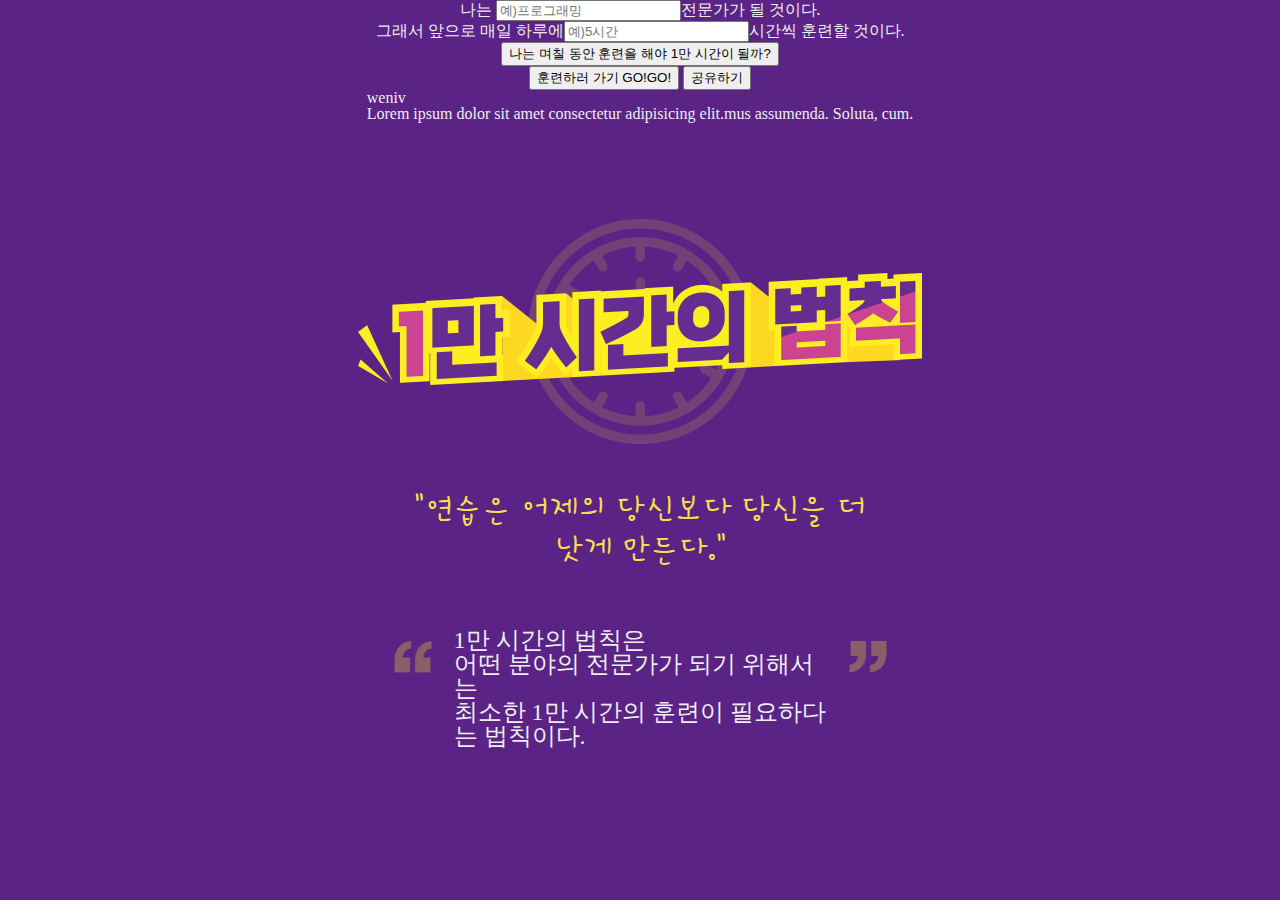
<file: 10_thousand_hours/index.html>
<!DOCTYPE html>
<html lang="ko">

  <head>
    <meta charset="UTF-8">
    <meta http-equiv="X-UA-Compatible" content="IE=edge">
    <meta name="viewport" content="width=device-width, initial-scale=1.0">
    <title>1만시간의 법칙</title>
    <link
      href="https://fonts.googleapis.com/css2?family=Hi+Melody&family=Kalam:wght@300;700&family=Nanum+Brush+Script&family=Roboto:wght@100;300;400;700&display=swap"
      rel="stylesheet">
    <link rel="stylesheet" href="./reset.css">
    <style>
      body {
        background-color: #5b2386;
        display: flex;
        flex-direction: column;
        color: #eee;
        align-items: center;
      }

      .title {
        position: absolute;
        width: 564px;
        top: 273px;
        z-index: 10;
      }

      .clock {
        position: absolute;
        width: 265px;
        top: 199px;
        z-index: 1;
      }

      .practice {
        position: absolute;
        width: 486px;
        height: 40px;
        top: 510px;
        font-family: 'Hi Melody', cursive;
        font-size: 36px;
        line-height: 40px;
        display: flex;
        align-items: center;
        text-align: center;
        color: #F5DF4D;
      }
      .time_rule{
        position: absolute;
        width: 373px;
        height: 85px;
        top: 628px;
        /* font-weight: bold; */
        font-size: 24px;
      }
      .quo_mark{
        position: absolute;
        width: 493px;
        top: 641px;
      }

    </style>
  </head>

  <body>
    <img src="./Basic Resouce/img/title.png" width="564px" alt="title" class="title">
    <img src="./Basic Resouce/img/clock.png" alt="clock" class="clock">
    <p class="practice">"연습은 어제의 당신보다 당신을 더 낫게 만든다."</p>
   <div class="time_rule">
      <p><b>1만 시간의 법칙</b>은</p>
      <p>어떤 분야의 전문가가 되기 위해서는</p>
      <p>최소한 1만 시간의 훈련이 필요하다는 법칙이다.</p>
   </div>
   <img src="./Basic Resouce/img/quotes.png" alt="quotation_marks" class="quo_mark">
    <p>나는 <input type="text" name="" id="" placeholder="예)프로그래밍">전문가가 될 것이다.</p>
    <p>그래서 앞으로 매일 하루에<input type="text" name="" id="" placeholder="예)5시간">시간씩 훈련할 것이다.</p>
    <button>나는 며칠 동안 훈련을 해야 1만 시간이 될까?</button>
    <div class="btn">
      <button>훈련하러 가기 GO!GO!</button>
      <button class="white">공유하기</button>
    </div>
    <div>
      <p>weniv</p>
      <p>Lorem ipsum dolor sit amet consectetur adipisicing elit.mus assumenda. Soluta, cum.</p>
    </div>
  </body>

</html>
</file>
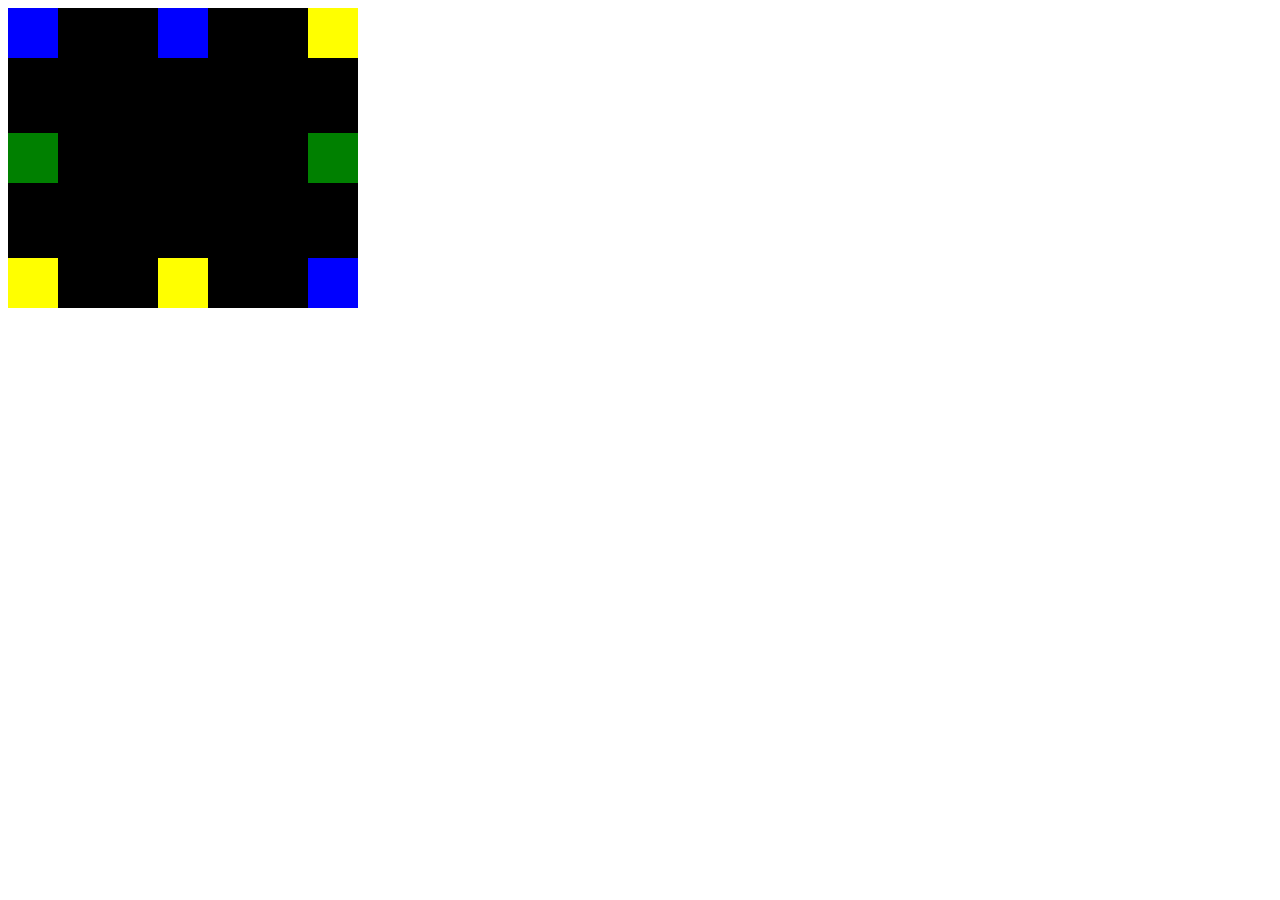
<file: 072_flex/072.html>
<!DOCTYPE html>
<html lang="ko">

    <head>
        <meta charset="UTF-8">
        <meta http-equiv="X-UA-Compatible" content="IE=edge">
        <meta name="viewport" content="width=device-width, initial-scale=1.0">
        <title>flex 문제</title>
    </head>
    <style>
        /* div {
            width: 50px;
            height: 50px;
        }

        .blue {
            background: blue
        }

        .green {
            background: green
        }

        .yellow {
            background: yellow
        }

        article {
            background: black;
            width: 350px;
            height: 300px;
            display: flex;
            justify-content: space-between;
        }

        .right_side,
        .center,
        .left_side {
            height: 300px;
        }

        .left_side {
            display: flex;
            flex-direction: column;
            justify-content: space-between;
        }

        .center {
            display: flex;
            flex-direction: column;
            justify-content: space-between;

        }

        .right_side {
            justify-content: space-between;
            display: flex;
            flex-direction: column-reverse;
        } */
        div {
            width: 50px;
            height: 50px;
        }

        .blue {
            background: blue
        }

        .green {
            background: green
        }

        .yellow {
            background: yellow
        }

        article {
            background: black;
            width: 350px;
            height: 300px;
            display: flex;
            justify-content: space-between;
        }

        .right_side,
        .center,
        .left_side {
            height: 300px;
        }
        /* 여기부터 */
        .right_side {
            display: flex;
            flex-direction: column-reverse;
            justify-content: space-between;
        }

        .center {
            display: flex;
            flex-direction: column;
            justify-content: space-between;
        }

        .left_side {
            display: flex;
            flex-direction: column;
            justify-content: space-between;
        }
        /* 여기까지 주석처리하고 다시 이구조로 만들기 연습해보기 */
    </style>

    <body>
        <article>
            <div class="left_side">
                <div class="blue"></div>
                <div class="green"></div>
                <div class="yellow"></div>
            </div>
            <div class="center">
                <div class="blue"></div>
                <div class="yellow"></div>
            </div>
            <div class="right_side">
                <div class="blue"></div>
                <div class="green"></div>
                <div class="yellow"></div>
            </div>
        </article>
    </body>

</html>
</file>
